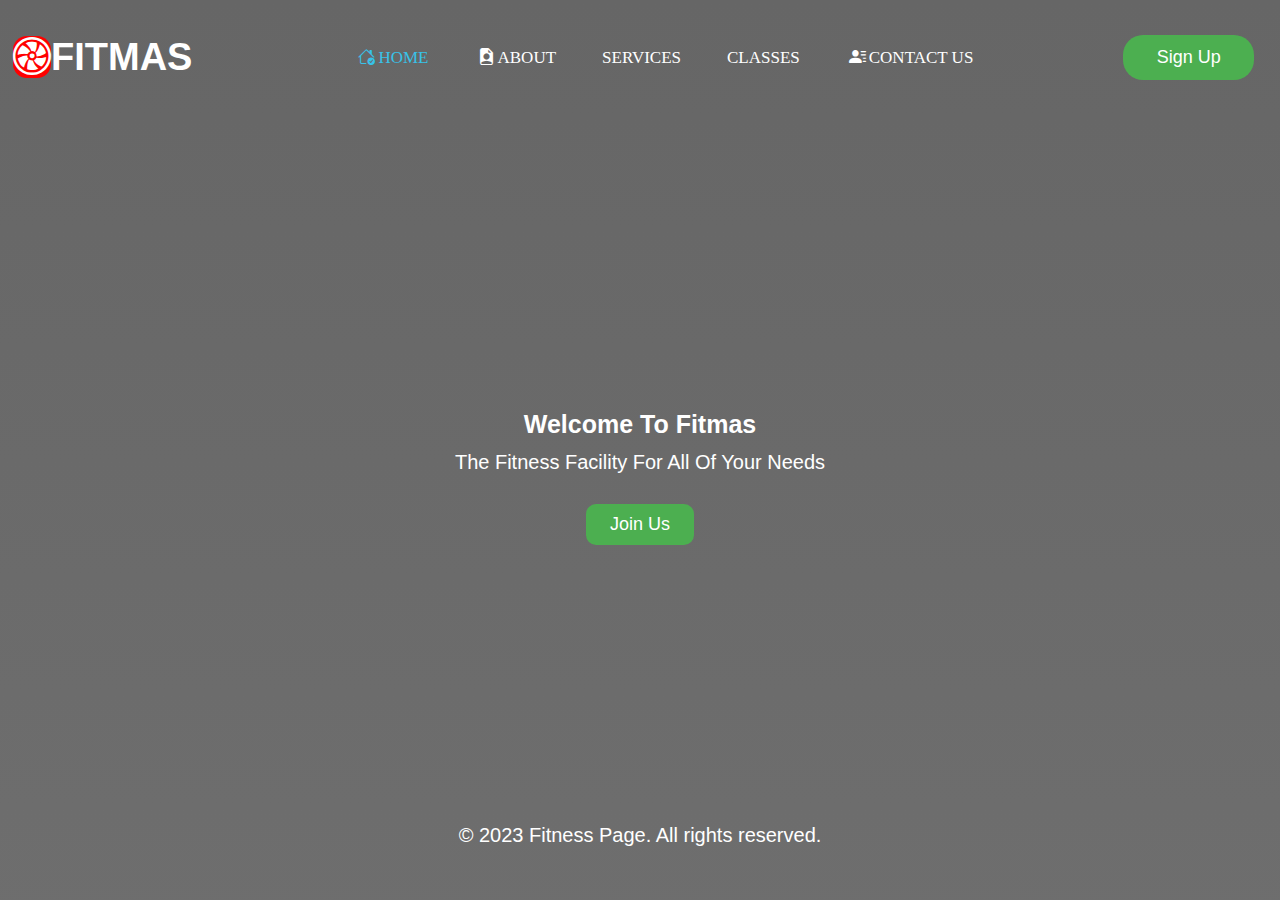
<file: index.html>
<!DOCTYPE html>
<html lang="en">

<head>
  <meta charset="UTF-8">
  <meta name="viewport" content="width=device-width, initial-scale=1.0">
  <title>My Fitness Page</title>
  <link rel="stylesheet" href="./style.css">
 
</head>

<body>
  <header>
    <nav>
      <div class="logo">
        <h1><i class="bi bi-fan icon"></i>Fitmas</h1>
      </div>
      <div>
        <ul>
          <li><a href="index.html" class="active"><i class="bi bi-house-check"></i>Home</a></li>

          <li><a href="about.html"><i class="bi bi-file-earmark-person-fill"></i>About</a></li>

          <li><a href="service.html">Services</a></li>

          <li><a href="classes.html">Classes</a></li>

          <li><a href="contact.html"><i class="bi bi-person-lines-fill"></i>Contact Us</a></li>
        </ul>
      </div>
     <div>
      <a href="join.html">
        <button class="btn">Sign Up</button>
      </a>
      
     </div>
     
    </nav>
  </header>
 
  <section id="container">
    <h1>Welcome To Fitmas</h2>
    <p>The Fitness Facility For All Of Your Needs</p>
    <a href="join.html">
      <button class="join-btn">Join Us</button>
    </a>
    
  </section>
  <footer>
    <p>&copy; 2023 Fitness Page. All rights reserved.</p>
  </footer>

  <script src="./project.js"></script>
</body>

</html>
</file>
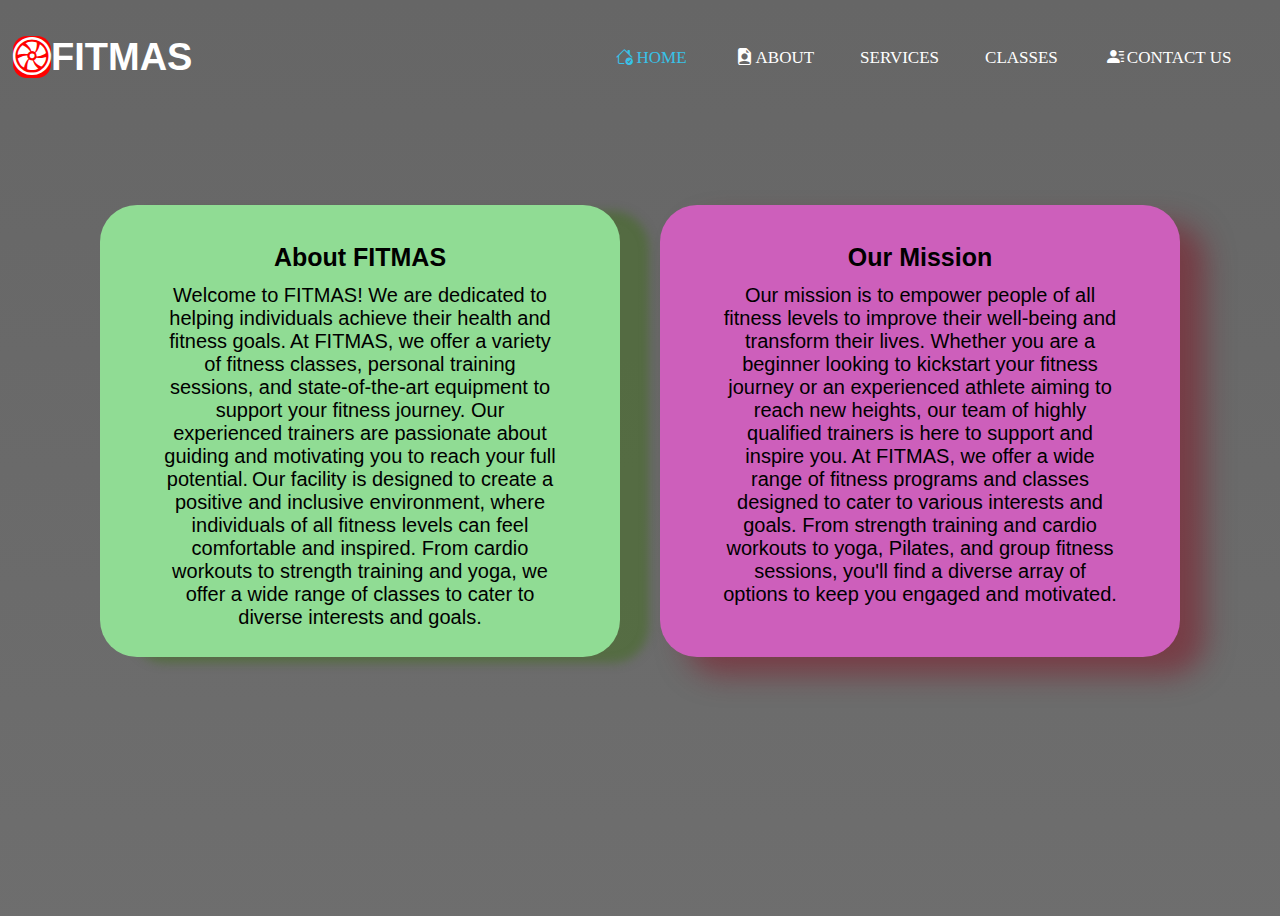
<file: about.html>
<!DOCTYPE html>
<html lang="en">

<head>
  <meta charset="UTF-8">
  <meta name="viewport" content="width=device-width, initial-scale=1.0">
  <title>My Fitness Page</title>
  <link rel="stylesheet" href="./style.css">
 
</head>

<body id="about-bg-pic">
  <header>
    <nav>
      <div class="logo">
        <h1><i class="bi bi-fan icon"></i>Fitmas</h1>
      </div>
      <div class="ul-box">
        <ul>
          <li><a href="index.html" class="active"><i class="bi bi-house-check"></i>Home</a></li>

          <li><a href="about.html"><i class="bi bi-file-earmark-person-fill"></i>About</a></li>

          <li><a href="service.html">Services</a></li>

          <li><a href="classes.html">Classes</a></li>

          <li><a href="contact.html"><i class="bi bi-person-lines-fill"></i>Contact Us</a></li>
        </ul>
      </div>
    
     
    </nav>
  </header>

    <section class="container">
      <div class="first-div">

      <h1>About FITMAS </h1>

      <p>Welcome to FITMAS! We are dedicated to helping individuals achieve their health and fitness goals.</p>
      <p>At FITMAS, we offer a variety of fitness classes, personal training sessions, and state-of-the-art equipment to support your fitness journey. Our experienced trainers are passionate about guiding and motivating you to reach your full potential.</p>
      <p>Our facility is designed to create a positive and inclusive environment, where individuals of all fitness levels can feel comfortable and inspired. From cardio workouts to strength training and yoga, we offer a wide range of classes to cater to diverse interests and goals.</p>
    
    </div>

    <div class="second-div">
      <h1>Our Mission </h1>
      
      <p>Our mission is to empower people of all fitness levels to improve their well-being and transform their lives. Whether you are a beginner looking to kickstart your fitness journey or an experienced athlete aiming to reach new heights, our team of highly qualified trainers is here to support and inspire you.</p>
      <p>At FITMAS, we offer a wide range of fitness programs and classes designed to cater to various interests and goals. From strength training and cardio workouts to yoga, Pilates, and group fitness sessions, you'll find a diverse array of options to keep you engaged and motivated.</p>
    
    </div>
    </section>

  <script src="./project.js"></script>
</body>

</html>
</file>
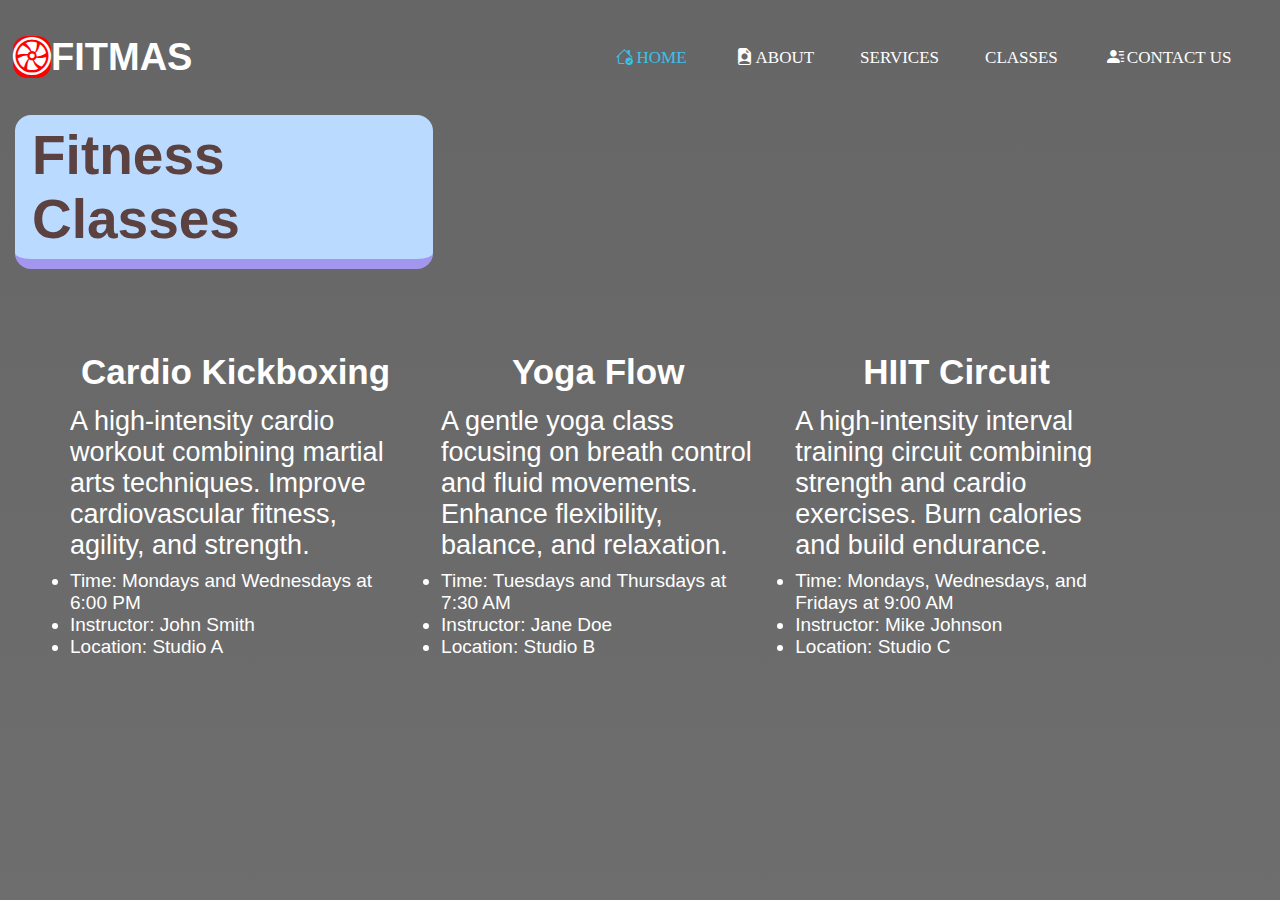
<file: classes.html>
<!DOCTYPE html>
<html lang="en">

<head>
  <meta charset="UTF-8">
  <meta name="viewport" content="width=device-width, initial-scale=1.0">
  <title>My Fitness Page</title>
  <link rel="stylesheet" href="./style.css">
 
</head>

<body id="class-bg-pic">
  <header>
    <nav>
      <div class="logo">
        <h1><i class="bi bi-fan icon"></i>Fitmas</h1>
      </div>
      <div class="ul-box">
        <ul>
          <li><a href="index.html" class="active"><i class="bi bi-house-check"></i>Home</a></li>

          <li><a href="#"><i class="bi bi-file-earmark-person-fill"></i>About</a></li>

          <li><a href="service.html">Services</a></li>

          <li><a href="classes.html">Classes</a></li>

          <li><a href="contact.html"><i class="bi bi-person-lines-fill"></i>Contact Us</a></li>
        </ul>
      </div>
    </nav>
  </header>
  <h1 id="h1-class">Fitness Classes</h1>
<main id="container-class">
  <section id="class">
    <h2>Cardio Kickboxing</h2>
    <p>A high-intensity cardio workout combining martial arts techniques. Improve cardiovascular fitness, agility, and strength.</p>
    <ul>
      <li>Time: Mondays and Wednesdays at 6:00 PM</li>
      <li>Instructor: John Smith</li>
      <li>Location: Studio A</li>
    </ul>
  </section>
  
  <section id="class">
    <h2>Yoga Flow</h2>
    <p>A gentle yoga class focusing on breath control and fluid movements. Enhance flexibility, balance, and relaxation.</p>
    <ul>
      <li>Time: Tuesdays and Thursdays at 7:30 AM</li>
      <li>Instructor: Jane Doe</li>
      <li>Location: Studio B</li>
    </ul>
  </section>
  
  <section id="class">
    <h2>HIIT Circuit</h2>
    <p>A high-intensity interval training circuit combining strength and cardio exercises. Burn calories and build endurance.</p>
    <ul>
      <li>Time: Mondays, Wednesdays, and Fridays at 9:00 AM</li>
      <li>Instructor: Mike Johnson</li>
      <li>Location: Studio C</li>
    </ul>
  </section>
</main>
 
  <script src="./project.js"></script>
</body>

</html>
</file>
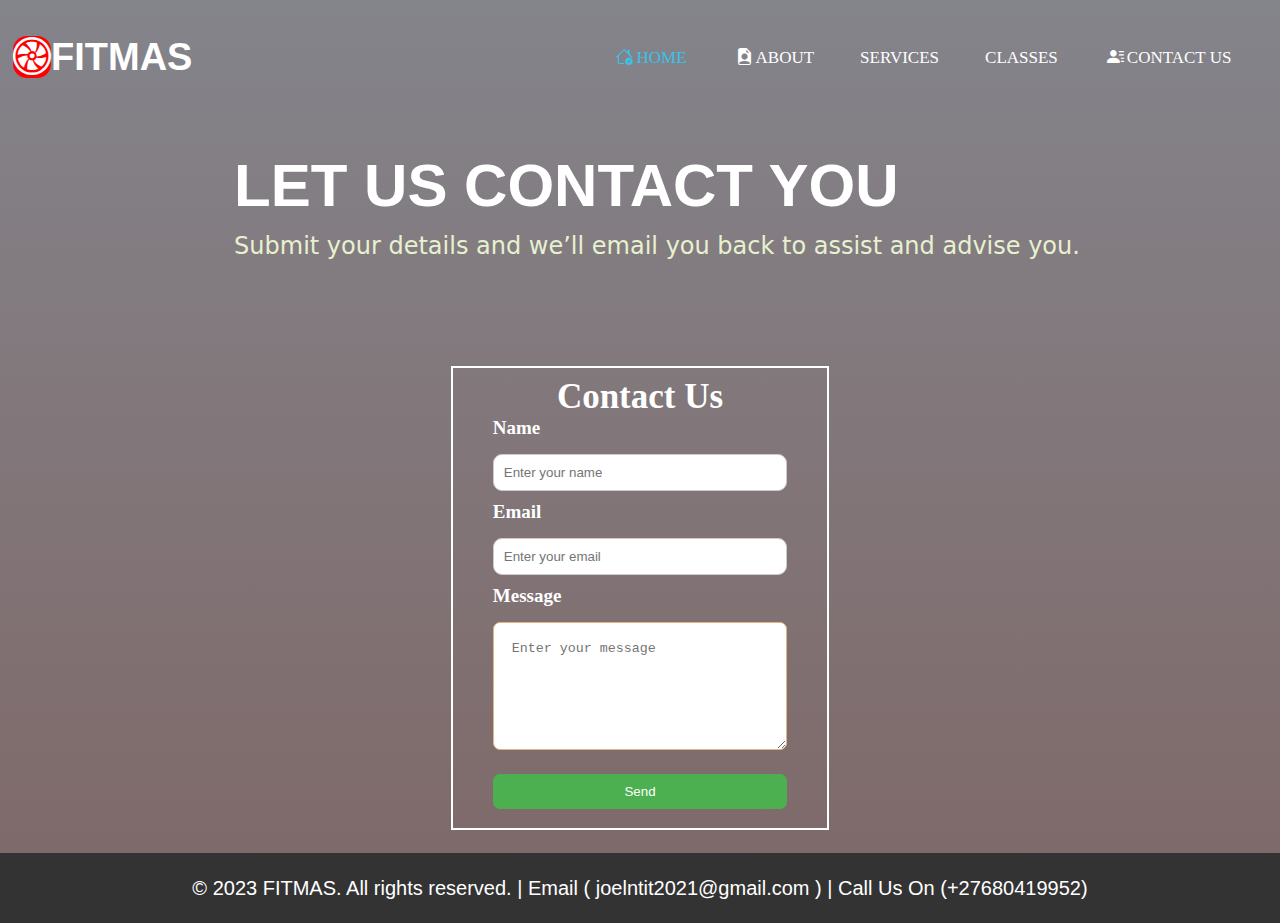
<file: contact.html>
<!DOCTYPE html>
<html lang="en">

<head>
  <meta charset="UTF-8">
  <meta name="viewport" content="width=device-width, initial-scale=1.0">
  <title>My Fitness Page</title>
  <link rel="stylesheet" href="./style.css">
 
</head>

<body id="contact-bg-pic">
  <header>
    <nav>
      <div class="logo">
        <h1><i class="bi bi-fan icon"></i>Fitmas</h1>
      </div>
      <div class="ul-box">
        <ul>
          <li><a href="index.html" class="active"><i class="bi bi-house-check"></i>Home</a></li>

          <li><a href="#"><i class="bi bi-file-earmark-person-fill"></i>About</a></li>

          <li><a href="service.html">Services</a></li>

          <li><a href="classes.html">Classes</a></li>

          <li><a href="contact.html"><i class="bi bi-person-lines-fill"></i>Contact Us</a></li>
        </ul>
      </div>
    
    </nav>
  </header>

  <!--For my contact us form-->
  <section id="contact-us">
    <div id="feedback">
      <h1 id="h1">LET US CONTACT YOU</h1>
      <p id="p">Submit your details and we’ll email you back to assist and advise you.</p>
    </div>
  <div class="contact">
    <h2>Contact Us</h2>
    <form id="contact-form">
      <label for="name">Name</label>
      <input type="text" id="name"  placeholder="Enter your name" required>

      <label for="email">Email</label>
      <input type="text" id="email"  placeholder="Enter your email" required>

      <label for="message">Message</label>
      <textarea id="message"  placeholder="Enter your message" rows="6" required></textarea>

      <div class="clearfix">
        <button type="submit">Send</button>
      </div>
    </form>
  </div>
</section>
 <!--FOR MY FOOTER-->
 <footer class="footer-ct">
  <p>&copy; 2023 FITMAS. All rights reserved. | Email ( joelntit2021@gmail.com ) | Call Us On (+27680419952)</p>
</footer>
  <script src="./project.js"></script>
</body>

</html>
</file>
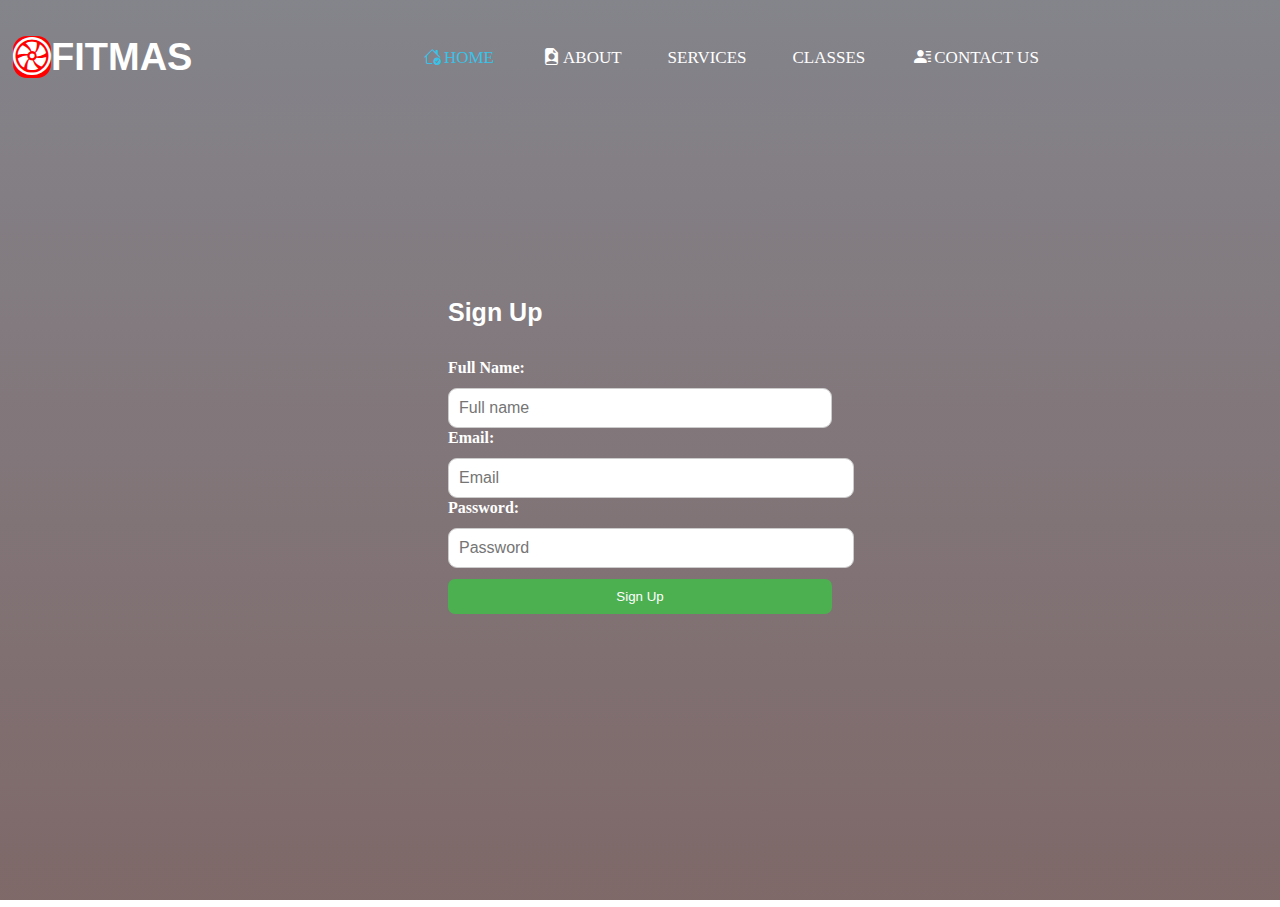
<file: join.html>
<!DOCTYPE html>
<html lang="en">

<head>
  <meta charset="UTF-8">
  <meta name="viewport" content="width=device-width, initial-scale=1.0">
  <title>My Fitness Page</title>
  <link rel="stylesheet" href="./style.css">
 
</head>

<body id="join-bg-pic">
  <header>
    <nav>
      <div class="logo">
        <h1><i class="bi bi-fan icon"></i>Fitmas</h1>
      </div>
      <div class="ul-box">
        <ul>
          <li><a href="index.html" class="active"><i class="bi bi-house-check"></i>Home</a></li>

          <li><a href="#"><i class="bi bi-file-earmark-person-fill"></i>About</a></li>

          <li><a href="service.html">Services</a></li>

          <li><a href="classes.html">Classes</a></li>


          <li><a href="contact.html"><i class="bi bi-person-lines-fill"></i>Contact Us</a></li>
        </ul>
      </div>
     <div>
     
    </nav>
  </header>
  
     <!--this is for my signup form-->
   <section class="signup">
    <div class="signup-container">

      <h1 class="h1">Sign Up</h1>
      <form class="login-form">
        <div class="form-group">
          <label for="fullname">Full Name:</label>
          <input type="text"  placeholder="Full name" id="fullname" name="fullname" required>
        </div>
        <div class="form-group">
          <label for="email">Email:</label>
          <input type="email"  placeholder="Email" id="email" name="email" required>
        </div>
        <div class="form-group">
          <label for="password">Password:</label>
          <input type="password"  placeholder="Password" id="password" name="password" required>
        </div>
        <button type="submit">Sign Up</button>
      </form>
    </div>
  </section> 
  
  <script src="./project.js"></script>
</body>

</html>
</file>
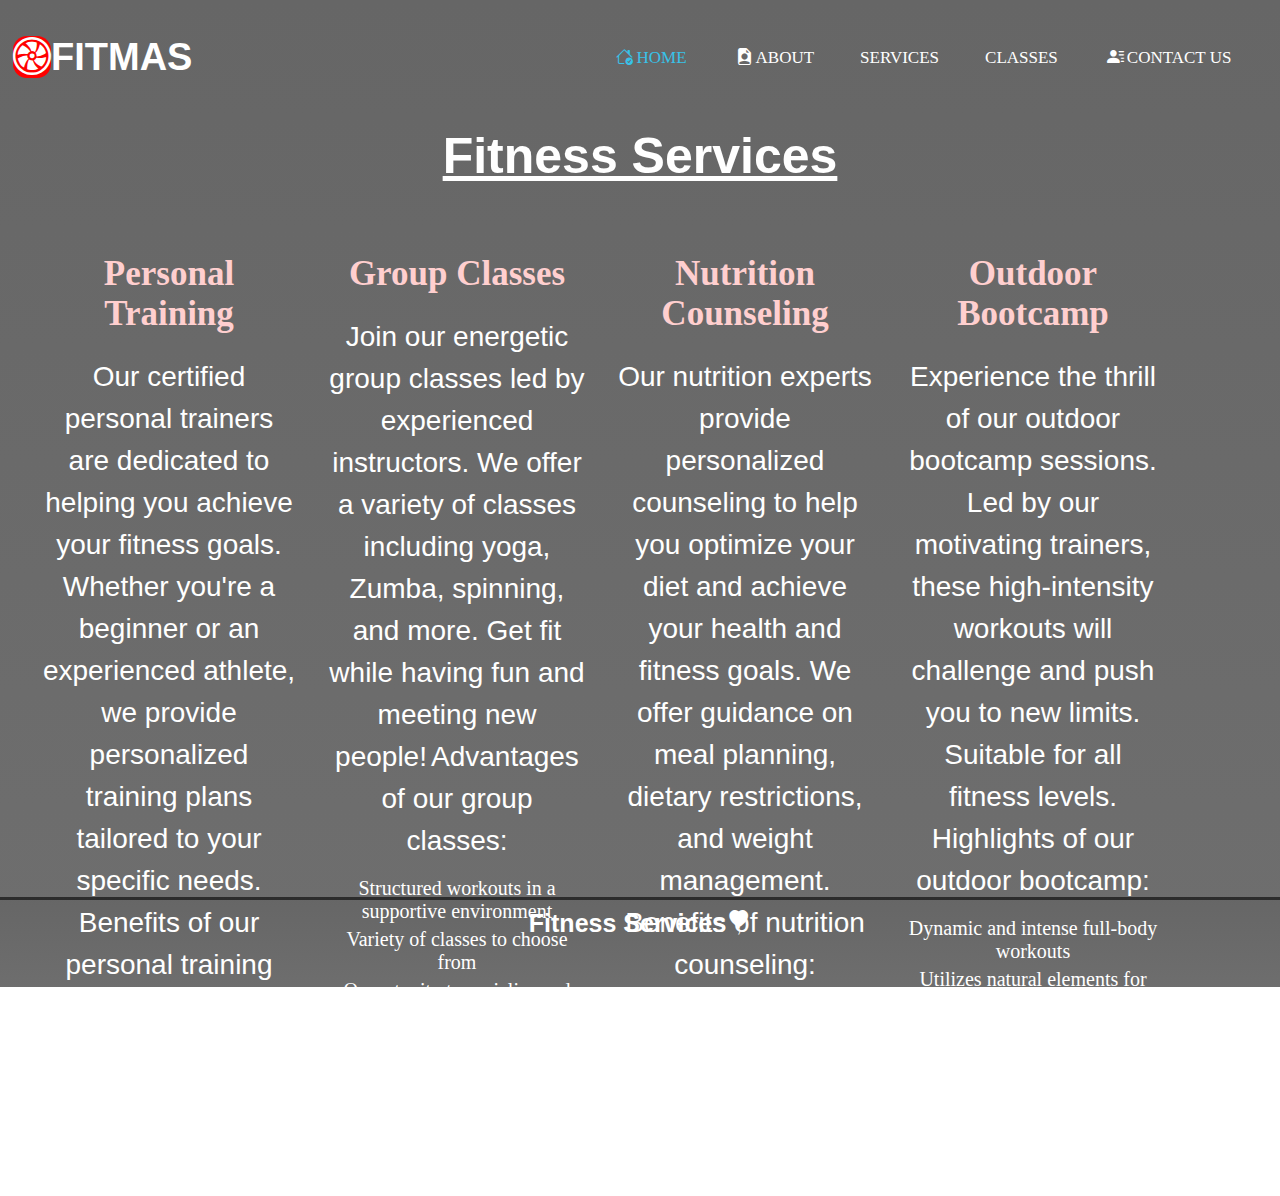
<file: service.html>
<!DOCTYPE html>
<html lang="en">

<head>
  <meta charset="UTF-8">
  <meta name="viewport" content="width=device-width, initial-scale=1.0">
  <title>My Fitness Page</title>
  <link rel="stylesheet" href="./style.css">
 
</head>

<body id="service-bg-pic">
  <header>
    <nav>
      <div class="logo">
        <h1><i class="bi bi-fan icon"></i>Fitmas</h1>
      </div>
      <div class="ul-box">
        <ul>
          <li><a href="index.html" class="active"><i class="bi bi-house-check"></i>Home</a></li>

          <li><a href="#"><i class="bi bi-file-earmark-person-fill"></i>About</a></li>

          <li><a href="service.html">Services</a></li>

          <li><a href="classes.html">Classes</a></li>

          <li><a href="contact.html"><i class="bi bi-person-lines-fill"></i>Contact Us</a></li>
        </ul>
      </div>
    </nav>
  </header>

  <div id="title">
    <h1>Fitness Services</h1>
  </div>
  <main id="center"> 
  
    <div id="service">
      <h2>Personal Training</h2>

      <p>Our certified personal trainers are dedicated to helping you achieve your fitness goals. Whether you're a beginner or an experienced athlete, we provide personalized training plans tailored to your specific needs.</p>
      <p>Benefits of our personal training services:</p>
      <ul>
        <li>One-on-one guidance and support</li>
        <li>Customized workout routines</li>
        <li>Progress tracking and goal setting</li>
        <li>Motivation and accountability</li>
      </ul>
    
    </div>

    <div id="service">
      <h2>Group Classes</h2>

      <p>Join our energetic group classes led by experienced instructors. We offer a variety of classes including yoga, Zumba, spinning, and more. Get fit while having fun and meeting new people!</p>
      <p>Advantages of our group classes:</p>
      <ul>
        <li>Structured workouts in a supportive environment</li>
        <li>Variety of classes to choose from</li>
        <li>Opportunity to socialize and make friends</li>
        <li>Instructors to guide and motivate you</li>
      </ul>
      
    </div>

    <div id="service">
      <h2>Nutrition Counseling</h2>

      <p>Our nutrition experts provide personalized counseling to help you optimize your diet and achieve your health and fitness goals. We offer guidance on meal planning, dietary restrictions, and weight management.</p>
      <p>Benefits of nutrition counseling:</p>
      <ul>
        <li>Individualized nutrition plans</li>
        <li>Education on healthy eating habits</li>
        <li>Addressing specific dietary concerns</li>
        <li>Support for weight loss or gain</li>
      </ul>
     
    </div>

    <div id="service">
      <h2>Outdoor Bootcamp</h2>

      <p>Experience the thrill of our outdoor bootcamp sessions. Led by our motivating trainers, these high-intensity workouts will challenge and push you to new limits. Suitable for all fitness levels.</p>
      <p>Highlights of our outdoor bootcamp:</p>
      <ul>
        <li>Dynamic and intense full-body workouts</li>
        <li>Utilizes natural elements for training</li>
        <li>Enhanced cardiovascular endurance</li>
        <li>Group camaraderie and team spirit</li>
      </ul>
     
    </div>
  </main>
  <div id="down-pic">
    <h1>Fitness Services<i class="bi bi-balloon-heart-fill"></i></h1>
  </div>
 
  <script src="./project.js"></script>
</body>

</html>
</file>
<file: style.css>
@import url("https://cdn.jsdelivr.net/npm/bootstrap-icons@1.10.5/font/bootstrap-icons.css");
  @import url('https://fonts.googleapis.com/css2?family=Poppins:ital,wght@0,100;0,200;0,300;0,400;0,500;0,600;0,700;0,800;0,900;1,100;1,200;1,300;1,400;1,500;1,600;1,700;1,800;1,900&family=Roboto+Condensed:ital,wght@0,700;1,700&family=Roboto:ital,wght@0,400;0,700;1,300;1,400&display=swap');

* {
  margin: 0;
  padding: 0;
}

  /* Global styles */
body{
  margin: 0;
  padding: 0;
  background-image: linear-gradient(rgba(0,0,0,0.6),rgba(13, 13, 13, 0.6)), url(' https://cdn.pixabay.com/photo/2017/08/07/19/44/girl-2607110_640.jpg ');
  background-size: cover;
  background-repeat: no-repeat;
  height: 100vh;
  width: 100%;
  
  
 }

header nav {
  display: flex;
  width: 98vw;
  justify-content: space-between;
  align-items: center;
  margin-bottom: 0;
  flex-wrap: wrap;
}

nav ul {
  display: flex;
  list-style: none;
}

ul li a{
  margin: 0px 15px;
  text-decoration: none;
  padding: 0px 10px;
  margin: 5px 13px;
  color: white;
  font-size: 17px;
  text-transform: uppercase;
  text-decoration: none;
}


ul i{
  padding: 0px 3px;
}

ul a:hover{
  color: rgb(255, 192, 192);

}

div ul a.active{
  color: rgb(56, 194, 232);
}





.logo h1{
  font-family:'Franklin Gothic Medium', 'Arial Narrow', Arial, sans-serif;
  color: white;
  font-size: 38px;
  margin: 24px 13px;
  text-transform: uppercase;
}

.icon {
  background-color: red;
  border-radius: 14px;
}


#container {
  display: flex;
  flex-direction: column;
  justify-content: center;
  align-items: center;
  color: white;
  width: 100%;
  height: 80vh;
}

h1{
  font-size: 80px;
  font-family: 'Franklin Gothic Medium', 'Arial Narrow', Arial, sans-serif;
}

p{
  font-size: 25px;
  font-family: 'Gill Sans', 'Gill Sans MT', Calibri, 'Trebuchet MS', sans-serif;
}


.join-btn {
  padding: 10px 24px;
  margin-top: 30px;
  background-color: #4CAF50;
  color: white;
  font-size: 18px;
  border: none;
  position: relative;
  border-radius: 10px;
}

.join-btn::after {
  content: "";
  position: absolute;
  top: 0;
  left: 0;
  width: 100%;
  height: 100%;
  background-color: rgba(100, 255, 172, 0.3);
  transform: scaleX(0);
  transform-origin: left;
  transition: transform 0.7s ease;
}

.join-btn:hover::after {
  transform: scaleX(1);
}

.join-btn:active::after {
  transform: scaleX(0);
  transition: transform 10s;
}


.btn {
  padding: 12px 24px;
  margin-right: 19px;
  background-color: #4CAF50;
  border-radius: 20px;
  color: white;
  font-size: 18px;
  border: none;
  position: relative;
  overflow: hidden;
}

.btn::before {
  content: "";
  position: absolute;
  top: 50%;
  left: 50%;
  width: 0;
  height: 0;
  background-color: rgba(255, 255, 255, 0.2);
  border-radius: 50%;
  transform: translate(-50%, -50%);
  transition: width 0.3s ease, height 0.3s ease;
}

.btn:hover::before {
  width: 200%;
  height: 200%;
}

.btn:active::before {
  width: 0;
  height: 0;
  transition: none;
}



footer {
  display: flex;
  justify-content: center;
  color: white;
  align-items: center;
  font-size: 15px;
  height: 0px;
}


/*
i am actually creating this whole project with only HTML ,CSS and JAVASCRIPT, it's quite of a challenge now cause i'm gonna have to add the css from all the links (about,sercices,classes,trainers and contact us) in this one file,i am sure it's gonna get messy */


/* i'm going to start with my About link  firt the i will move on with the following link */
#about-bg-pic{
  margin: 0;
  padding: 0;
  background-image: linear-gradient(rgba(0,0,0,0.6),rgba(13, 13, 13, 0.6)), url(' https://cdn.pixabay.com/photo/2016/12/25/22/49/workout-1931107_640.jpg ');
  background-size: cover;
  background-repeat: no-repeat;
  height: 98%;
  width: 90%;

}

.container {
  display: flex;
  text-align: center;
  justify-content: space-around;
  width: 100vw;
  height: 89vh;
  
}

.first-div {
  background-color: #90dc94;
  margin-top: 90px;
  margin-left: 80px;
  padding: 26px 60px;
  width: 400px;
  height: 400px;
  border-radius: 37px;
  box-shadow: 29px 6px 10px 0 rgba(63, 110, 27, 0.5);
}

p {
  font-size: 20px;
  display: contents;
}

h1 {
  padding: 12px 0px;
  font-size: 25px;
  display: contents;
  display: block;
}

.second-div {
  background-color: #cd5fbb;
  margin-top: 90px;
  margin-right: 80px;
  padding: 26px 60px;
  width: 400px;
  height: 400px;
  border-radius: 37px;
  box-shadow: 25px 18px 28px 0 rgba(132, 16, 33, 0.5);
}


/* I am now moving on with Services */
#service-bg-pic{
  margin: 0;
  padding: 0;
  background-image: linear-gradient(rgba(0,0,0,0.6),rgba(13, 13, 13, 0.6)), url(' https://cdn.pixabay.com/photo/2014/11/11/15/24/gym-526995_640.jpg ');
  background-size: cover;
  background-repeat: no-repeat;
  height: 100vh;
  width: 100%;
}

#center {
  display: flex;
  justify-content: center;
  align-items: center;
  width: 90%;
  height: 70vh;
  margin: 35px 0px;
  margin-left: 25px;
}

#service {
  color: #fff;
  padding: 16px;
  text-align: center;
  width: 100%;
  height: 70vh;
  
}

#service ul li {
 font-size: 20px;
 list-style: none;
 margin: 5px 0px;
}


#service ul {
  margin: 15px 0px;
}

#title h1 {
  color: white;
  text-align: center;
  font-size: 50px;
  text-decoration-line: underline;
}


#service h2{
  color: #ffcfcf;
  margin: 22px 0px;
}

#service p{
  line-height: 1.5;
  font-size: 28px;
}


#down-pic {
  background-image: linear-gradient(rgba(0,0,0,0.6),rgba(13, 13, 13, 0.6)), url('https://cdn.pixabay.com/photo/2015/12/30/11/57/fruits-1114060_640.jpg ');
  background-repeat: no-repeat;
  background-size: cover;
  background-position: center;
  height: 10vh;
  color: white;
  text-align: center;
}


/* CLASSES LINK */
#class-bg-pic{
  margin: 0;
  padding: 0;
  background-image: linear-gradient(rgba(0,0,0,0.6),rgba(13, 13, 13, 0.6)), url(' https://cdn.pixabay.com/photo/2013/02/15/12/04/billy-blanks-81880_640.jpg');
  background-size: cover;
  background-repeat: no-repeat;
  height: 100vh;
  width: 100%;

}

#container-class{
  display: flex;
  justify-content: center;
  align-items: center;
 
  width: 85%;
  height: 55vh;
  color: white;
  margin: 0px 50px;
}


#h1-class {
  background-color: #bbdaff;
  border-radius: 16px;
  padding: 8px 17px;
  border-bottom: 10px solid #a296ee;
  width: 30%;
  color: rgb(92, 65, 65);
  font-size: 55px;
  font-family: 'Lucida Sans', 'Lucida Sans Regular', 'Lucida Grande', 'Lucida Sans Unicode', Geneva, Verdana, sans-serif;
  margin-left: 15px;
}

#class p{
  font-size: 27px;
  color: white;
  font-family: 'Trebuchet MS', 'Lucida Sans Unicode', 'Lucida Grande', 'Lucida Sans', Arial, sans-serif;
}

#class {
  margin-bottom: 29px;
  padding: 20px;
}

#container-class h2 {
  margin: 14px 0px;
  font-family: Verdana, Geneva, Tahoma, sans-serif;
}

#class ul { 
  margin: 9px 0px;
  font-size: 19px;
  font-family: 'Lucida Sans', 'Lucida Sans Regular', 'Lucida Grande', 'Lucida Sans Unicode', Geneva, Verdana, sans-serif;
}



/* CONTACT LINK */
#contact-bg-pic{
  margin: 0 ;
  padding: 0;
  background-image: linear-gradient(rgba(50, 50, 62, 0.6),rgba(41, 4, 4, 0.6)), url(' https://cdn.pixabay.com/photo/2022/01/07/08/39/contact-us-6921414_1280.jpg');
  background-size: cover;
  background-repeat: no-repeat;
  height: 100vh;
  width: 100%;
}

#contact-us{
  display: flex;
  justify-content: center;
  align-items: center;
  flex-wrap: wrap;
  width: 100%;
  height: 82vh;
}

#feedback{
  color: white;
  margin-right: 6px;
  width: 100%px;
  height: 90px;
  margin-left: 40px;
  margin-bottom: 90px;
}

#h1 {
  font-size: 60px;
  font-family: 'Trebuchet MS', 'Lucida Sans Unicode', 'Lucida Grande', 'Lucida Sans', Arial, sans-serif;
}

#p{
  color: rgb(232, 241, 207);
  font-size: 24px;
  font-family:system-ui, -apple-system, BlinkMacSystemFont, 'Segoe UI', Roboto, Oxygen, Ubuntu, Cantarell, 'Open Sans', 'Helvetica Neue', sans-serif ;
  
}

.contact {
  border: 2px solid white;
  margin: 0px 25px;
  padding: 9px 40px;
  color: white;
  width: 23%;
}

h2 {
  text-align: center;
  font-size: 35px;
}

.contact label{
  font-size: 19px;
}


input[type=text], textarea {
  width: 100%;
  padding: 18px 18px;
  margin: 10px 0;
  display: inline-block;
  border: 1px solid #e1b481;
  box-sizing: border-box;
  border-radius: 7px;
}

button {
  background-color: #4CAF50;
  color: white;
  padding: 14px 20px;
  margin: 8px 0;
  border: none;
  cursor: pointer;
  width: 100%;
}

button:hover {
  opacity: 0.8;
}

.contact > button {
  width: auto;
  float: right;
}


.footer-ct {
  background-color: #333;
  color: #fff;
  padding: 35px;
  text-align: center;
}

.footer-ct p {
  margin: 0;
}

.footer-ct a {
  color: #fff;
  text-decoration: none;
}



/* FOR MY JOIN NOW LINK */
#join-bg-pic{
  margin: 0;
  padding: 0;
  background-image: linear-gradient(rgba(50, 50, 62, 0.6),rgba(41, 4, 4, 0.6)), url('https://cdn.pixabay.com/photo/2020/04/21/07/59/fitness-5072021_640.jpg ');
  background-size: cover;
  background-repeat: no-repeat;
  height: 100vh;
  width: 100%;

}

.signup {
  display: flex;
  justify-content: center;
  align-items: center;
  flex-wrap: wrap;
  width: 100%;
  height: 88vh;
}

.signup-container{
  height: 50vh;
  width: 30%;
  padding: 30px;
  color: white;
  border-radius: 8px;
}

 .h1 {
  margin-bottom: 20px;
}

.form-group {
  margin-bottom: 20px;
  height: 50px;
}

.form-group input{
  font-size: 16px;
  margin: 6px 0px;
}

label {
  display: block;
  margin-bottom: 5px;
  font-weight: bold;
}

input[type="text"],
input[type="password"],
input[type="email"] {
  width: 100%;
  padding: 10px;
  border: 1px solid #ccc;
  border-radius: 9px;
  
}

button[type="submit"] {
  width: 100%;
  padding: 10px;
  background-color: #4caf50;
  color: white;
  border: none;
  border-radius: 7px;
  cursor: pointer;
  margin: 10px 0px;
}

button[type="submit"]:hover {
  background-color: #2d7a31;
}

#success{
  background-color: #7fc983;
  border-radius: 14px;
  font-size: 24px;
  color: white;
  text-align: center;
}
</file>
